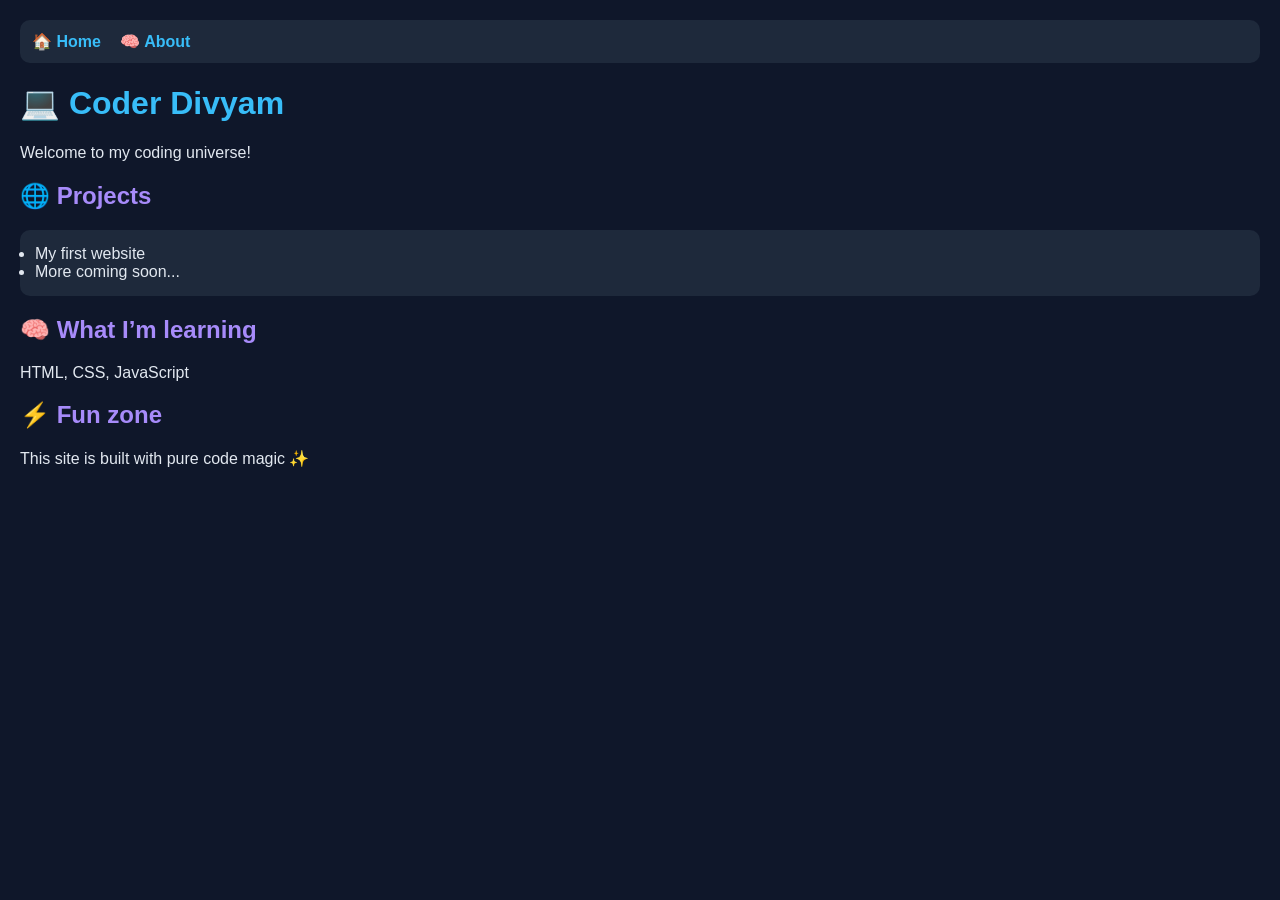
<file: index.html>
<!DOCTYPE html>
<html>
<head>
    <title>Coder Divyam</title>
    <link rel="stylesheet" href="style.css">
</head>
<body>
    <nav>
    <a href="index.html">🏠 Home</a>
    <a href="about.html">🧠 About</a>
    </nav>
    <h1>💻 Coder Divyam</h1>

    <p>Welcome to my coding universe!</p>

    <h2>🌐 Projects</h2>
    <ul>
        <li>My first website</li>
        <li>More coming soon...</li>
    </ul>

    <h2>🧠 What I’m learning</h2>
    <p>HTML, CSS, JavaScript</p>

    <h2>⚡ Fun zone</h2>
    <p>This site is built with pure code magic ✨</p>
</body>
</html>
</file>
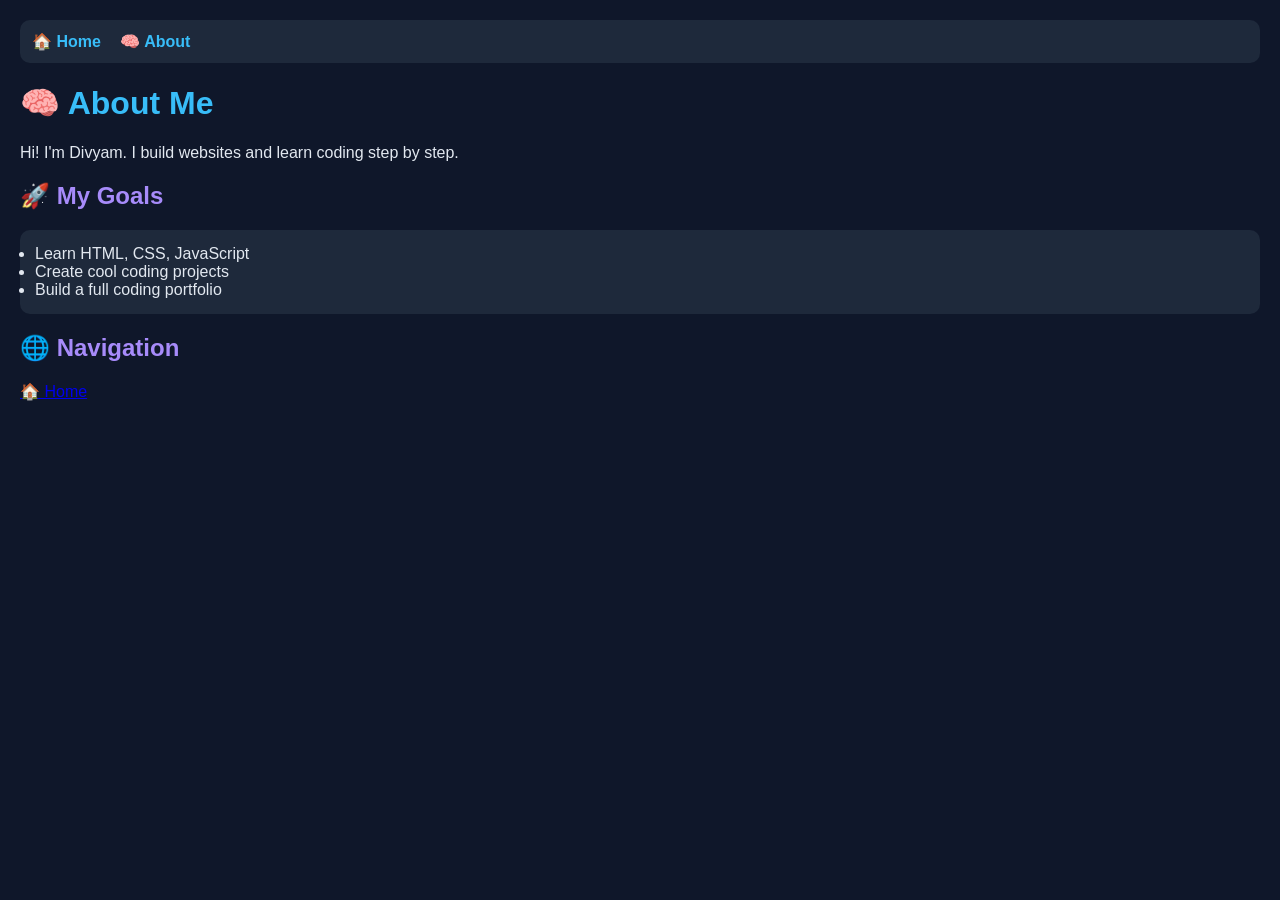
<file: about.html>
<!DOCTYPE html>
<html>
<head>
    <title>About - Coder Divyam</title>
    <link rel="stylesheet" href="style.css">
</head>
<body>
    <nav>
    <a href="index.html">🏠 Home</a>
    <a href="about.html">🧠 About</a>
</nav>

    <h1>🧠 About Me</h1>

    <p>Hi! I'm Divyam. I build websites and learn coding step by step.</p>

    <h2>🚀 My Goals</h2>
    <ul>
        <li>Learn HTML, CSS, JavaScript</li>
        <li>Create cool coding projects</li>
        <li>Build a full coding portfolio</li>
    </ul>

    <h2>🌐 Navigation</h2>
    <p><a href="index.html">🏠 Home</a></p>

</body>
</html>
</file>
<file: style.css>
body {
    background-color: #0f172a;
    color: #e2e8f0;
    font-family: Arial, sans-serif;
    margin: 0;
    padding: 20px;
}

h1 {
    color: #38bdf8;
}

h2 {
    color: #a78bfa;
}

ul {
    background-color: #1e293b;
    padding: 15px;
    border-radius: 10px;
}
nav {
    background-color: #1e293b;
    padding: 12px;
    border-radius: 10px;
    margin-bottom: 20px;

    /* ✨ animation magic */
    animation: dropIn 0.6s ease-out;
}

/* links */
nav a {
    color: #38bdf8;
    margin-right: 15px;
    text-decoration: none;
    font-weight: bold;

    transition: all 0.25s ease;
}

/* hover glow effect */
nav a:hover {
    color: #a78bfa;
    text-shadow: 0 0 8px #a78bfa;
    transform: translateY(-2px);
}

/* ✨ entrance animation */
@keyframes dropIn {
    from {
        opacity: 0;
        transform: translateY(-15px);
    }
    to {
        opacity: 1;
        transform: translateY(0);
    }
}
</file>
